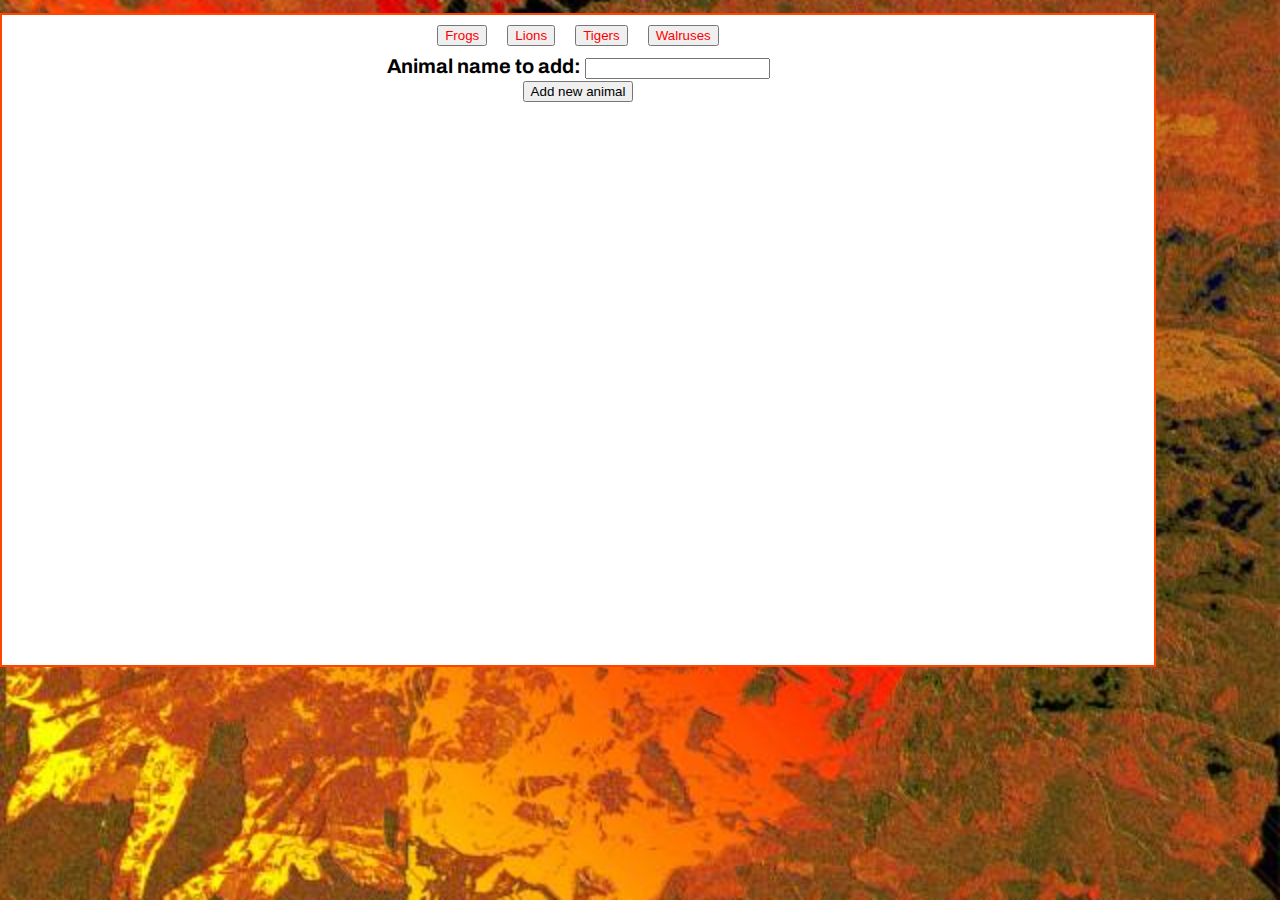
<file: index.html>
<!DOCTYPE html>
<html lang="en">

<head>
  <meta charset="utf-8">
  <title>Giphy API</title>
  <!-- <link rel="stylesheet" href="https://cdnjs.cloudflare.com/ajax/libs/twitter-bootstrap/4.0.0/css/bootstrap.min.css" /> -->
  <link rel="stylesheet" type="text/css" href="assets/css/reset.css">
  <link rel="stylesheet" href="https://stackpath.bootstrapcdn.com/bootstrap/4.1.3/css/bootstrap.min.css" integrity="sha384-MCw98/SFnGE8fJT3GXwEOngsV7Zt27NXFoaoApmYm81iuXoPkFOJwJ8ERdknLPMO" crossorigin="anonymous">
  <link href="https://fonts.googleapis.com/css?family=Archivo" rel="stylesheet">
  <title>Trivia Game</title>
  <link rel="stylesheet" type="text/css" href="assets/css/style.css">   
</head>

<body>
    <script src="https://cdnjs.cloudflare.com/ajax/libs/jquery/3.2.1/jquery.min.js"></script>
    <script type="text/javascript" src="assets/javascript/app.js"></script>
</body>

</html>
</file>
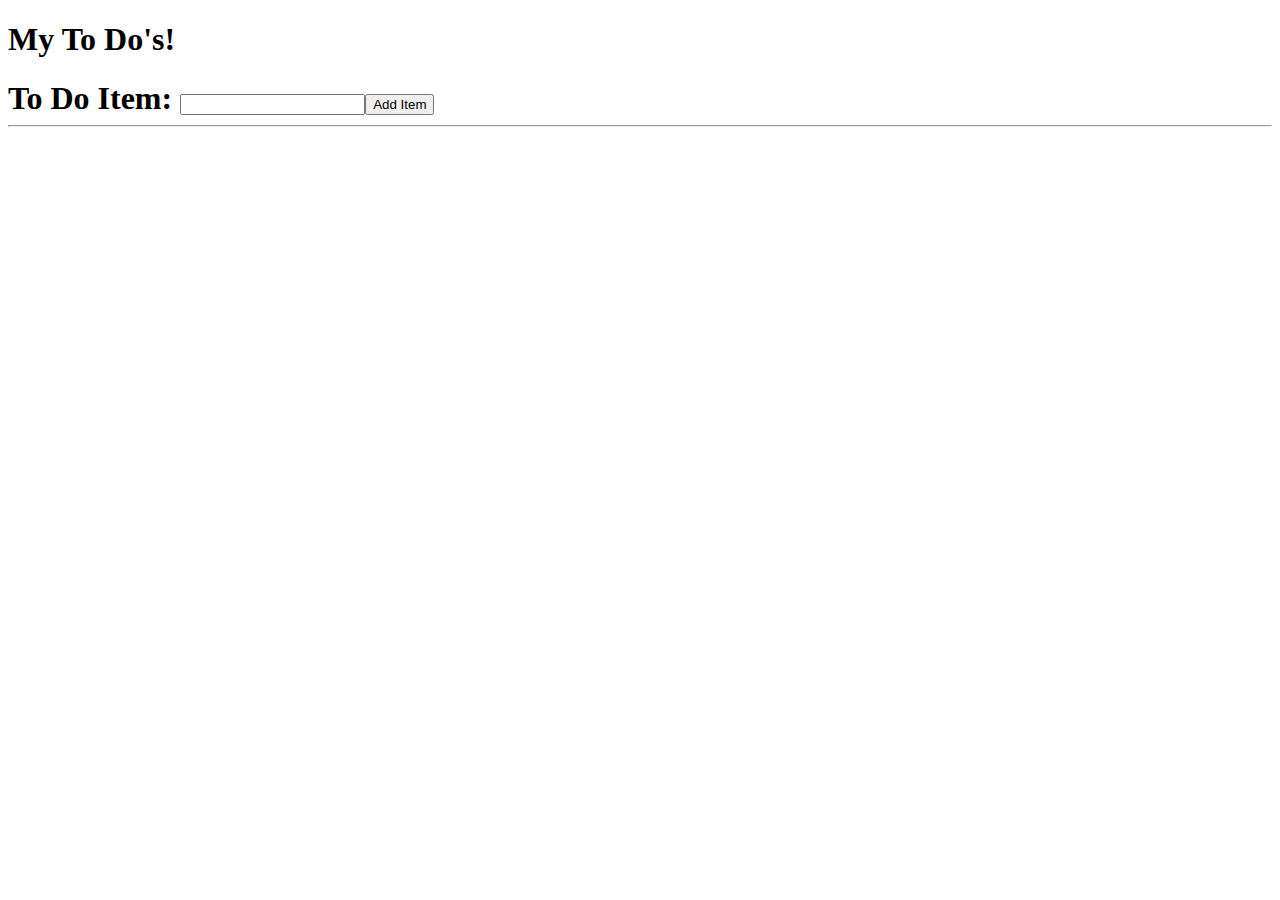
<file: assets/javascript/to-do-list-persistence-solution.html>
<!DOCTYPE html>
<html lang="en-us">

  <head>

    <meta charset="UTF-8">
    <title>To Do App!</title>

    <style>
      #todo-item {
        font-weight: 700;
        font-size: 2em;
      }
    </style>
  </head>

  <body>

    <!-- Title -->
    <h1>My To Do's!</h1>

    <!-- Input Form -->
    <form>
      <span id="todo-item">To Do Item: <input id="to-do" type="text" ><input id="add-to-do" value="Add Item" type="submit"></span>
    </form>

    <hr>

    <!-- To-Do List -->
    <div id="to-dos"></div>

    <!-- jQuery -->
    <script src="https://cdnjs.cloudflare.com/ajax/libs/jquery/3.2.1/jquery.min.js"></script>

    <!-- Script -->

    <script type="text/javascript">

    // Create an initial toDoCount variable
    var toDoCount = 0;
    var toDoList = [];


    //  On Click event associated with the add-to-do function
    $("#add-to-do").on("click", function(event) {
      event.preventDefault();

      // Get the to-do "value" from the textbox and store it a variable
      var toDoTask = $("#to-do").val().trim();

      toDoList.push(toDoTask);
      localStorage.setItem('list', JSON.stringify(toDoList));

      console.log(toDoList);

      // Create a new variable that will hold a "<p>" tag.
      // Then give it an ID in the following form:
      // "item-4" or "item-3" or "item-99", where the number is equal to toDoCount.
      // Then set the to-do "value" as text to this <p> element.

      $("#to-dos").empty();

      renderTodos();

      // Clear the textbox when done
      $("#to-do").val("");

      // Add to the toDoCount
      toDoCount++;
    });

    // When a user clicks a check box then delete the specific content
    // (NOTE: Pay attention to the unusual syntax here for the click event.
    // Because we are creating click events on "dynamic" content, we can't just use the usual "on" "click" syntax.)
    $(document.body).on("click", ".checkbox", function() {

      // Get the number of the button from its data attribute and hold in a variable called  toDoNumber.
      var toDoNumber = $(this).attr("data-to-do");
      console.log('toDoNumber', toDoNumber);

      // Select and Remove the specific <p> element that previously held the to do item number.
      $("#item-" + toDoNumber).remove();

      console.log(toDoList);
      toDoList.splice(toDoNumber, 1);
      console.log(toDoList);
      localStorage.setItem('list', JSON.stringify(toDoList));
    });


    function renderTodos() {
      for (var i = 0; i < toDoList.length; i++){
        var task = toDoList[i];
        var toDoItem = $("<p>");

        toDoItem.attr("id", "item-" + i);
        toDoItem.text(task);

        // Create a button with unique identifiers based on what number it is in the list. Again use jQuery to do this.
        // Give your button a data attribute called data-to-do and a class called "checkbox".
        // Lastly add a checkmark inside.

        var toDoClose = $("<button>");

        toDoClose.attr("data-to-do", i);
        toDoClose.addClass("checkbox");
        toDoClose.text("✓");

        // Append the button to the to do item
        toDoItem = toDoItem.prepend(toDoClose);

        // Add the button and to do item to the to-dos div
        $("#to-dos").append(toDoItem);
      }
    }
    if (localStorage.getItem('list') != null) {
        toDoList = JSON.parse(localStorage.getItem('list'));
    }
    renderTodos();
    </script>

  </body>

</html>
</file>
<file: assets/css/style.css>
body { 
    background: url("../images/abstract-q-c-640-480-5.jpg") no-repeat center center fixed; 
    -webkit-background-size: cover;
    -moz-background-size: cover;
    -o-background-size: cover;
    background-size: cover;
  }

.container {
    font-family: 'Archivo', sans-serif;
    font-size: 20px;
    font-weight: bold;
    margin-top: 1%;
    width: 90%;
    height: 650px;
    color: black;
    background-color: white;
    border: 2px solid orangered;
    text-align: center;
    font-weight: bold;
    overflow: auto;
 }

 .my-trivia-row {
    align-items: left;
    justify-content: left;
    margin-top: 10%;
    margin-left: 10%;
    text-align: center;
    width: 100%;
    /* height: 100px; */
    border: 2px solid darkgreen;
    background-color: cornflowerblue;
 }
 figure {
     font-size: 18px;
     color: black;
     font-weight: bold;
     /* flex: 33%; */
     float: left;
     width: 33%;
 }
 figcaption {
     margin-top: -10px;
     font-size: 12px;
     font-weight: bold;
 }
.my-header {
    font-family: 'Archivo', sans-serif;
    font-size: 32pt;
    font-weight: bold;
    text-align: center;
    width: 100%; 
    color: darkgreen;
    margin-top: 5%;
 }
.start-button {
    margin-top: 30%;
    margin-bottom: 30%;
    width: 20%;
    text-align: center;
    background-color: lightsalmon;
    border: 1px solid darkgreen;
}
#my-buttons {
    margin: 10px;
    color: red;
}
#my-buttons-view {
    margin: auto;
    /* width: 20%; */
}
#my-form-view {
    margin: 10%;
}
#my-GIFs-view {
    width: 95%;
    height: 600px;
    margin: auto;
    margin-top: 10px;
    margin-bottom: 10px;
    font-size: 24px;
    font-weight: bold;
    text-align: center;
    background-color: lightgoldenrodyellow; 
    color: black;
    border: 2px solid black; 
    overflow: auto;
    /* display: flex; */
    /* display: inline-block; */
}
.my-GIF-images {
    /* width: 200px; */
    width: 90%;
    height: 150px;
    margin: 5%; 
    border: 3px solid darkgoldenrod;
    object-fit: cover;
}
.my-GIF-download-button {
    font-size: 10px;
    text-align: center;
}
</file>
